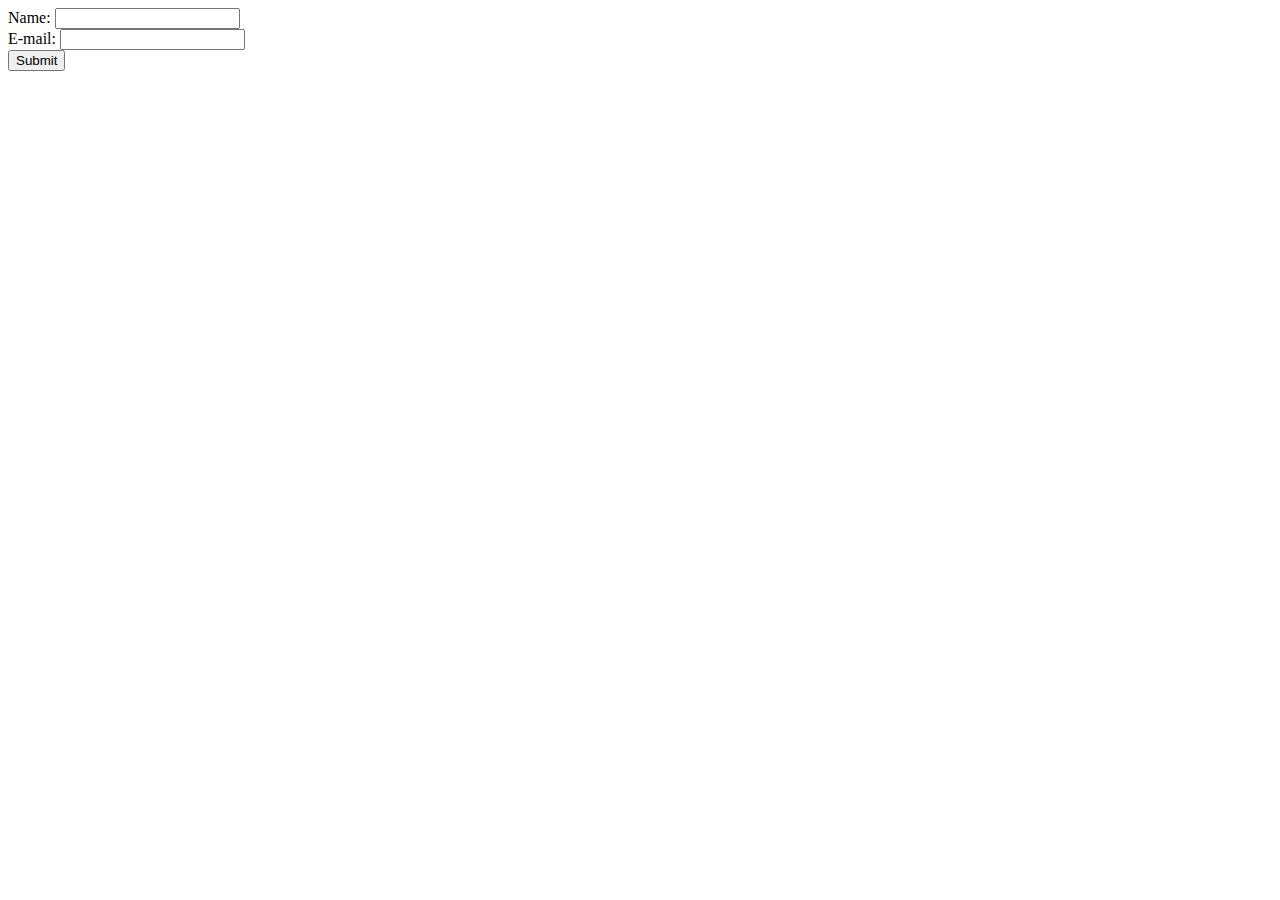
<file: Editor/login.html>
<!DOCTYPE HTML>
<html>
<body>

<form action="welcome_get.php" method="get">
    Name: <input type="text" name="name"><br>
    E-mail: <input type="text" name="email"><br>
    <input type="submit">
</form>

</body>
</html>
</file>
